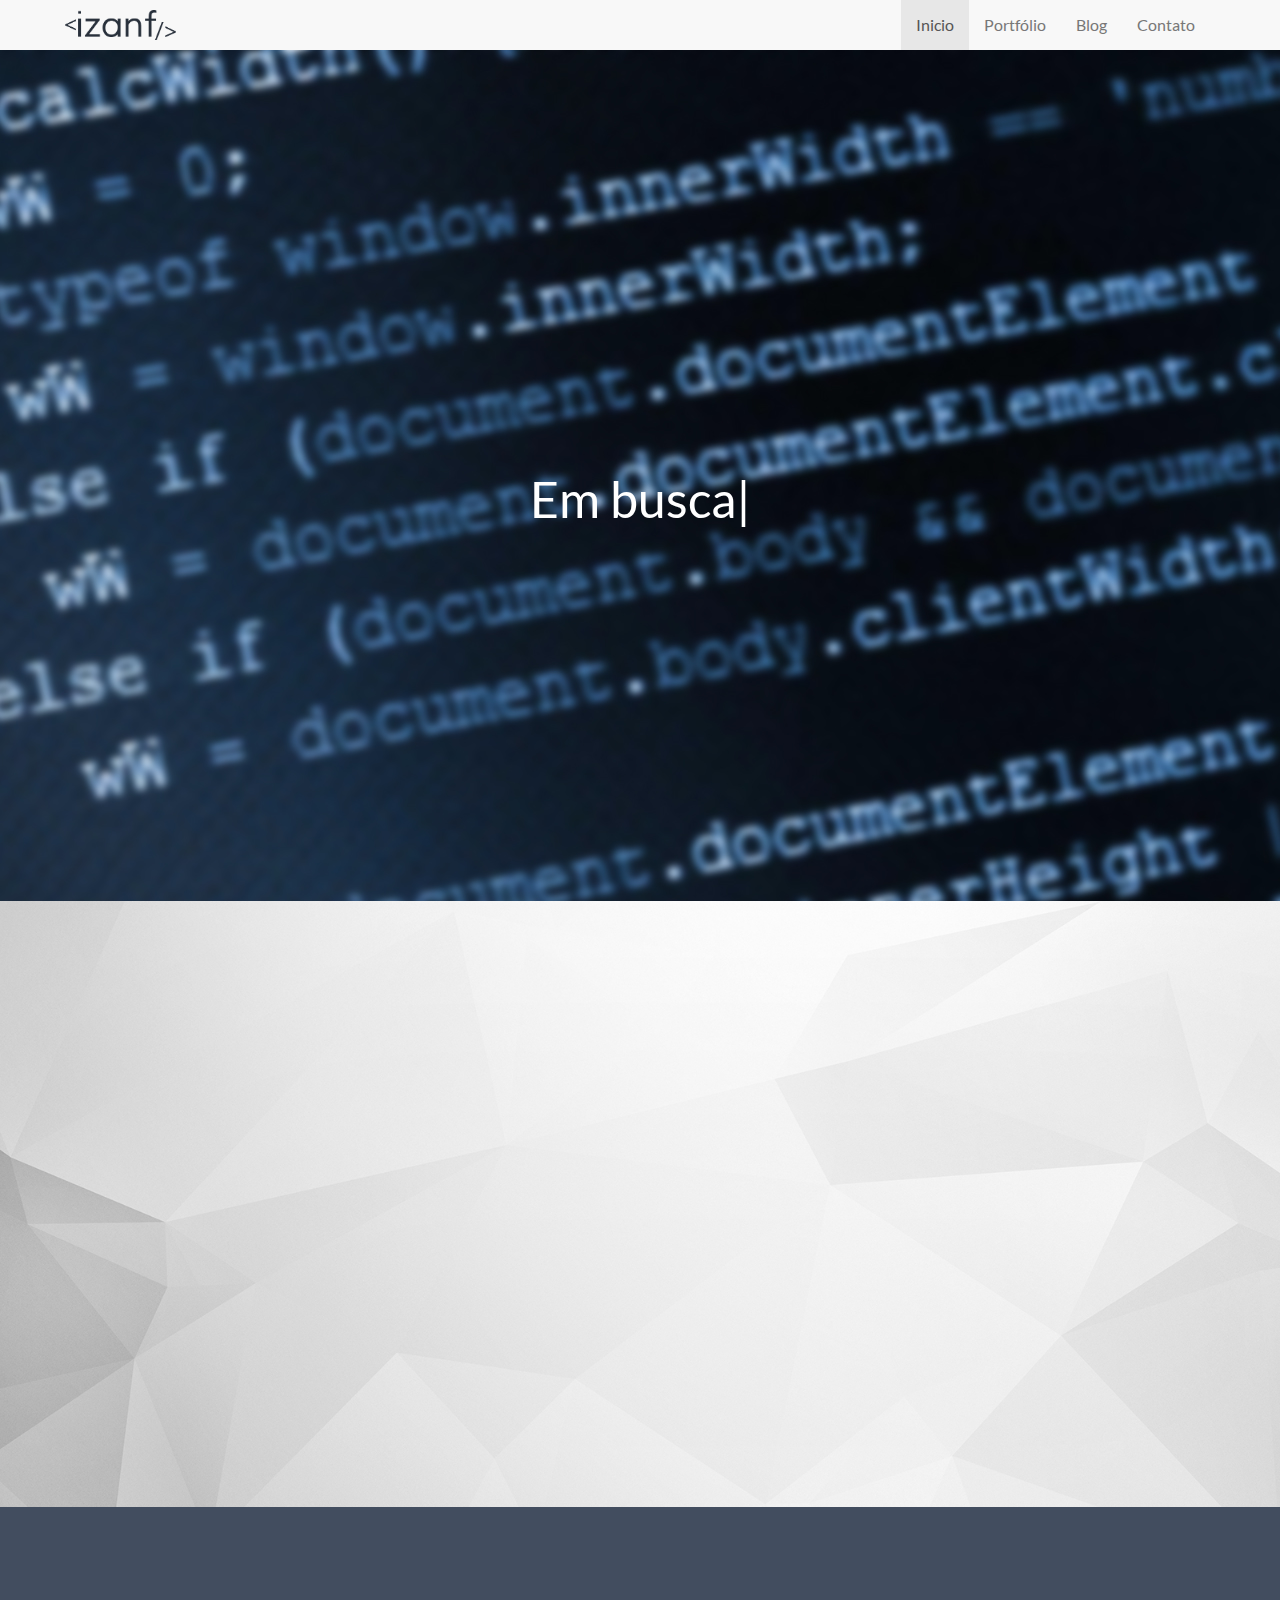
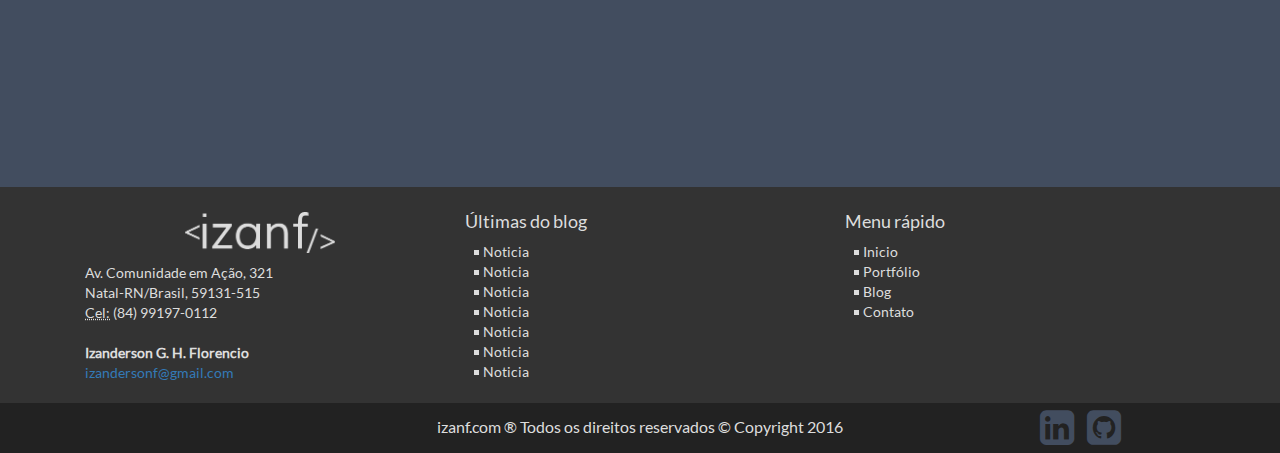
<file: index.html>
<!DOCTYPE html>
<html lang="pt-BR">
<head>
    <meta charset="utf-8">
    <meta http-equiv="X-UA-Compatible" content="IE=edge">
    <meta name="viewport" content="width=device-width, initial-scale=1">
    <title>Izanderson Florencio - @izanf</title>
    <meta name="description" content="Web developer, programmer, photographer, engineering student and entrepreneur."/>
    <meta name="author" content="Izanderson Florencio"/>
    <meta name="copyright" content="izanf.com © 2016 Todos os Direitos Reservados"/>
    <meta name="application-name" content="izanf.com"/>
    <link rel="icon" type="image/png" href="imgs/favicon.png" sizes="32x32">

    <!-- CSS -->
    <link href="css/bootstrap.min.css" rel="stylesheet">
    <link href="css/normalize.css" rel="stylesheet">
    <link href="css/font-awesome.min.css" rel="stylesheet">
    <link href="css/animate.css" rel="stylesheet">
    <link href="css/main.css" rel="stylesheet">

    <!-- JS -->
    <script src="js/jquery.min.js"></script>
    <script src="js/bootstrap.min.js"></script>
    <script src="js/typed.min.js"></script>
    <script src="js/stellar.min.js"></script>
    <script src="js/pace.min.js"></script>
    <script src="js/wow.min.js"></script>
    <script src="js/main.js"></script>
</head>
<body>
  <header>
    <nav class="navbar navbar-default">
      <div class="container">
        <div class="navbar-header">
          <button type="button" class="navbar-toggle collapsed" data-toggle="collapse" data-target="#bs-example-navbar-collapse-1" aria-expanded="false">
            <span class="sr-only">Toggle navigation</span>
            <span class="icon-bar"></span>
            <span class="icon-bar"></span>
            <span class="icon-bar"></span>
          </button>
          <a class="navbar-brand" href="/home"><img src="imgs/logo.png"></a>
        </div>
        <div class="collapse navbar-collapse" id="bs-example-navbar-collapse-1">
          <ul class="nav navbar-nav navbar-right">
            <li class="active"><a href="/">Inicio</a></li>
            <li><a href="/portfolio">Portfólio</a></li>
            <li><a href="/blog">Blog</a></li>
            <li><a href="/contato">Contato</a></li>
          </ul>
        </div>
      </div>
    </nav>
    <section class="slider" data-stellar-background-ratio="0.7">
      <p><span class="typed"></span></p>
    </section>
  </header>
  <main>
    <section id="info">
      <div class="container">
        <div class="col-md-4 col-md-offset-1 info-content sobre wow animated zoomInLeft">
          <h3><i class="fa fa-user-circle" aria-hidden="true"></i>QUEM SOU</h3>
          <img src="imgs/perfil.jpg">
          <p><strong>Olá, me chamo Izanderson Florencio.</strong></p>
          <p>Sou desenvolvedor web, empreendedor e estudante. Apesar de estudar desenvolvimento web desde 2009, estou iniciando efetivamente meus trabalhos no atual ano de 2016.</p>
          <p>Tenho como hobbies a leitura, em especial livros do Dan Brown, famoso escritor do "Codigo da Vinci", ouvir música eletronica, indie, rock e clássica, além de ter uma verdeira paixão por filmes, principalmente os de Ação e Ficção Ciêntifica.</p>
        </div>
        <div class="col-md-6 info-content habilidades wow animated zoomInRight">
          <h3><i class="fa fa-code" aria-hidden="true"></i>HABILIDADES</h3>
          <span>HTML5</span>
          <span>CSS3</span>
          <span>Javascript</span>
          <span>jQuery</span>
          <span>PHP</span>
          <span>Python</span>
          <span>C++</span>
          <span>MySQL</span>
          <span>MSSQL</span>
          <span>Bootstrap</span>
          <span>AngularJS</span>
          <span>ReactJS</span>
          <span>SASS</span>
          <span>Django</span>
          <span>Wordpress</span>
          <span>WHMCS</span>
          <span>Windows Server</span>
          <span>Linux Server</span>
          <span>WHM</span>
          <span>cPanel</span>
          <span>Plesk</span>
          <span>WHMSonic</span>
          <span>Amazon EC2</span>
          <span>OVH</span>
          <span>VMWare</span>
          <span>API</span>
          <span>Photoshop</span>
          <span>Illustrator</span>
          <span>Fireworks</span>
        </div>
        <div class="col-md-6 info-content interesses wow animated zoomInRight">
          <h3><i class="fa fa-heartbeat" aria-hidden="true"></i>INTERESSES</h3>
          <ul>
            <li>Desenvolvimento web</li>
            <li>Robótica</li>
            <li>Automação</li>
            <li>Computação em nuvem</li>
          </ul>
        </div>
        <div class="col-md-6 info-content idiomas wow animated zoomInRight">
          <h3><i class="fa fa-id-card" aria-hidden="true"></i>IDIOMAS</h3>
          <ul>
            <li>Português (Nativo)</li>
            <li>Inglês (Intermediário)</li>
          </ul>
        </div>
        <button class="col-md-4 col-md-offset-4 wow animated zoomInDown"><i class="fa fa-download" aria-hidden="true"></i>Curriculum</button>
      </div>
    </section>
    <section id="skills">
      <div class="container">
        <div class="col-md-2 col-md-offset-2 wow animated zoomIn" data-toggle="tooltip" data-placement="bottom" title="Agilidade">
          <i class="fa fa-bolt" aria-hidden="true"></i>
          <p>Desenvolvo projetos com o objetivo de entrega-los no prazo combinado, pois sei a necessidade do cliente por tal projeto.</p>
        </div>
        <hr></hr>
        <div class="col-md-2 wow animated zoomIn" data-toggle="tooltip" data-placement="bottom" title="Criatividade">
          <i class="fa fa-lightbulb-o" aria-hidden="true"></i>
          <p>Criatividade é algo essencial, sem criatividade o desenvolvedor não passa de um repetidor de códigos.</p>
        </div>
        <hr></hr>
        <div class="col-md-2 wow animated zoomIn" data-toggle="tooltip" data-placement="bottom" title="Tecnologia">
          <i class="fa fa-cogs" aria-hidden="true"></i>
          <p>Atualizo minhas tecnologias diariamente, assim posso oferecer um serviço melhor a cada dia.</p>
        </div>
        <hr></hr>
        <div class="col-md-2 wow animated zoomIn" data-toggle="tooltip" data-placement="bottom" title="Satisfação">
          <i class="fa fa-handshake-o" aria-hidden="true"></i>
          <p>No final a satisfação do cliente é o que importa, cliente satisfeito é sinonimo de realização profissional.</p>
        </div>
      </div>
    </section>
    <section id="jobs">
    </section>
  </main>
  <footer>
    <div class="container-fluid footer-top">
      <div class="container">
        <div class="col-md-4 footer-contato">
          <img src="imgs/logo-footer.png">
          <address>
            Av. Comunidade em Ação, 321<br>
            Natal-RN/Brasil, 59131-515<br>
            <abbr title="Phone">Cel:</abbr> (84) 99197-0112
          </address>
          <address>
            <strong>Izanderson G. H. Florencio</strong><br>
            <a href="mailto:izandersonf@gmail.com">izandersonf@gmail.com</a>
          </address>
        </div>
        <hr></hr>
        <div class="col-md-4 footer-blog">
          <h4>Últimas do blog</h4>
          <ul>
            <a href="#"><li>Noticia</li></a>
            <a href="#"><li>Noticia</li></a>
            <a href="#"><li>Noticia</li></a>
            <a href="#"><li>Noticia</li></a>
            <a href="#"><li>Noticia</li></a>
            <a href="#"><li>Noticia</li></a>
            <a href="#"><li>Noticia</li></a>
          </ul>
        </div>
        <hr></hr>
        <div class="col-md-4 footer-sitemap">
          <h4>Menu rápido</h4>
          <ul>
            <a href="/home"><li>Inicio</li></a>
            <a href="/portfolio"><li>Portfólio</li></a>
            <a href="/blog"><li>Blog</li></a>
            <a href="/contato"><li>Contato</li></a>
          </ul>
        </div>
        </div>
      </div>
    </div>
    <div class="container-fluid footer-bottom">
      <div class="container">
        <div class="col-md-8 col-xs-8 col-md-offset-2">
          <p>izanf.com &reg Todos os direitos reservados &copy Copyright 2016</p>
        </div>
        <div class="col-md-2 col-xs-4">
          <a href="https://www.linkedin.com/in/izanderson-florencio-a54b10104" target="_blank"><i class="fa fa-linkedin-square" aria-hidden="true" data-toggle="tooltip" data-placement="top" title="Linkedin"></i></a>
          <a href="https://www.github.com/izanf" target="_blank"><i class="fa fa-github-square" aria-hidden="true" data-toggle="tooltip" data-placement="top" title="Github"></i></a>
        </div>
      </div>
    </div>
  </footer>
</body>
</html>
</file>
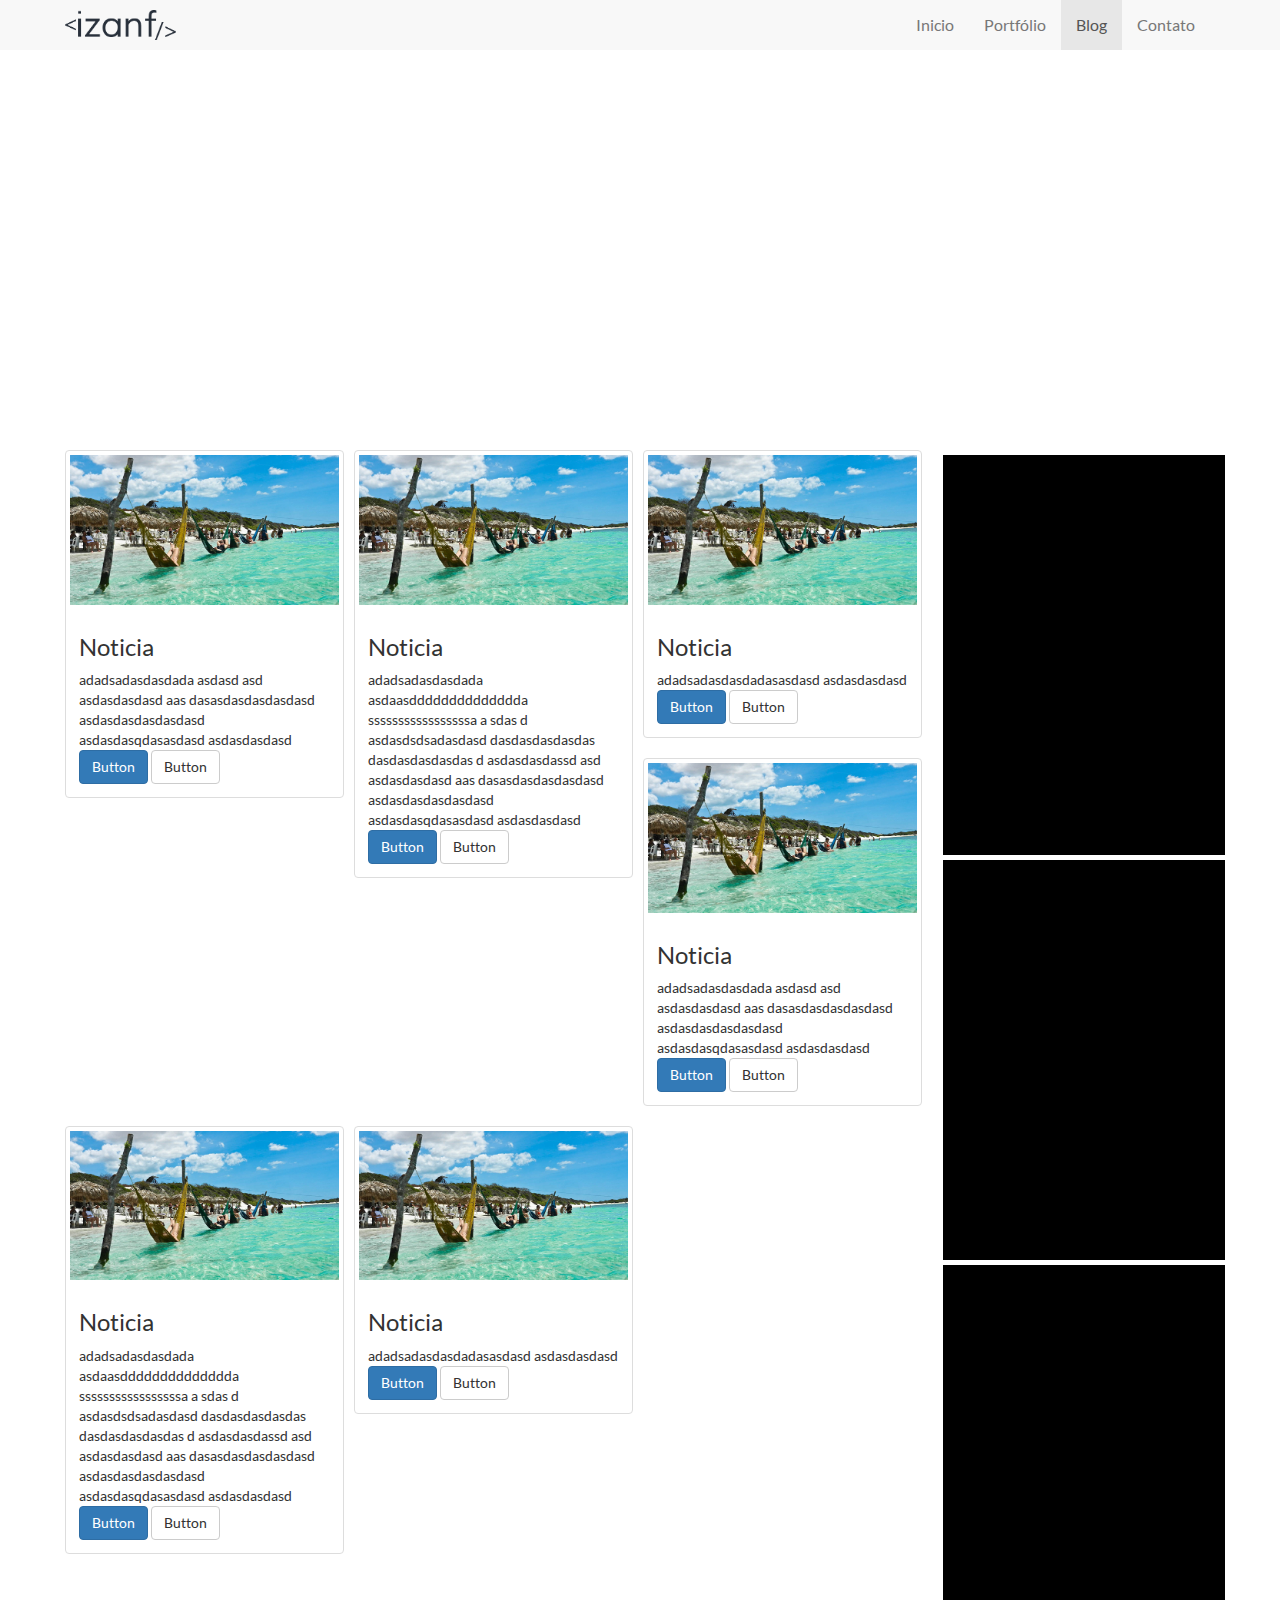
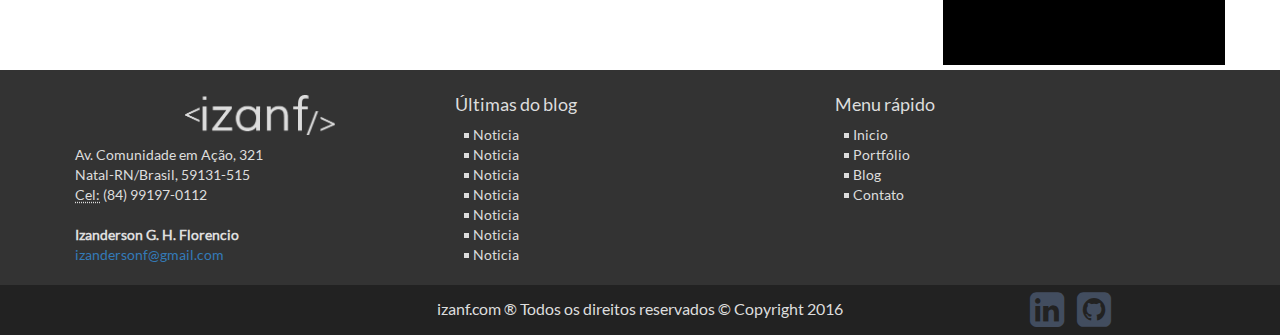
<file: blog.html>
<!DOCTYPE html>
<html lang="pt-BR">
<head>
    <meta charset="utf-8">
    <meta http-equiv="X-UA-Compatible" content="IE=edge">
    <meta name="viewport" content="width=device-width, initial-scale=1">
    <title>Izanderson Florencio - @izanf</title>
    <meta name="description" content="Web developer, programmer, photographer, engineering student and entrepreneur."/>
    <meta name="author" content="Izanderson Florencio"/>
    <meta name="copyright" content="izanf.com © 2016 Todos os Direitos Reservados"/>
    <meta name="application-name" content="izanf.com"/>
    <link rel="icon" type="image/png" href="imgs/favicon.png" sizes="32x32">

    <!-- CSS -->
    <link href="css/bootstrap.min.css" rel="stylesheet">
    <link href="css/normalize.css" rel="stylesheet">
    <link href="css/font-awesome.min.css" rel="stylesheet">
    <link href="css/animate.css" rel="stylesheet">
    <link href="css/blog.css" rel="stylesheet">
</head>
<body>
  <header>
    <nav class="navbar navbar-default">
      <div class="container">
        <div class="navbar-header">
          <button type="button" class="navbar-toggle collapsed" data-toggle="collapse" data-target="#bs-example-navbar-collapse-1" aria-expanded="false">
            <span class="sr-only">Toggle navigation</span>
            <span class="icon-bar"></span>
            <span class="icon-bar"></span>
            <span class="icon-bar"></span>
          </button>
          <a class="navbar-brand" href="/home"><img src="imgs/logo.png"></a>
        </div>
        <div class="collapse navbar-collapse" id="bs-example-navbar-collapse-1">
          <ul class="nav navbar-nav navbar-right">
            <li><a href="/">Inicio</a></li>
            <li><a href="/portfolio">Portfólio</a></li>
            <li class="active"><a href="/blog">Blog</a></li>
            <li><a href="/contato">Contato</a></li>
          </ul>
        </div>
      </div>
    </nav>
  </header>
  <main>
    <div id="conteudo-topo" class="container-fluid">
    </div>
    <div class="container">
      <div class="row">
        <div class="col-md-9">
          <div class="col-md-4">
            <div class="thumbnail">
              <img src="imgs/port.jpg" alt="...">
              <div class="caption">
                <h3>Noticia</h3>
                <p>adadsadasdasdada asdasd asd asdasdasdasd aas dasasdasdasdasdasd asdasdasdasdasdasd asdasdasqdasasdasd asdasdasdasd</p>
                <p><a href="#" class="btn btn-primary" role="button">Button</a> <a href="#" class="btn btn-default" role="button">Button</a></p>
              </div>
            </div>
          </div>
          <div class="col-md-4">
            <div class="thumbnail">
              <img src="imgs/port.jpg" alt="...">
              <div class="caption">
                <h3>Noticia</h3>
                <p>adadsadasdasdada asdaasdddddddddddddda       sssssssssssssssssa  a sdas d asdasdsdsadasdasd dasdasdasdasdas dasdasdasdasdas d  asdasdasdassd asd asdasdasdasd aas dasasdasdasdasdasd asdasdasdasdasdasd asdasdasqdasasdasd asdasdasdasd</p>
                <p><a href="#" class="btn btn-primary" role="button">Button</a> <a href="#" class="btn btn-default" role="button">Button</a></p>
              </div>
            </div>
          </div>
          <div class="col-md-4">
            <div class="thumbnail">
              <img src="imgs/port.jpg" alt="...">
              <div class="caption">
                <h3>Noticia</h3>
                <p>adadsadasdasdadasasdasd asdasdasdasd</p>
                <p><a href="#" class="btn btn-primary" role="button">Button</a> <a href="#" class="btn btn-default" role="button">Button</a></p>
              </div>
            </div>
          </div>
          <div class="col-md-4">
            <div class="thumbnail">
              <img src="imgs/port.jpg" alt="...">
              <div class="caption">
                <h3>Noticia</h3>
                <p>adadsadasdasdada asdasd asd asdasdasdasd aas dasasdasdasdasdasd asdasdasdasdasdasd asdasdasqdasasdasd asdasdasdasd</p>
                <p><a href="#" class="btn btn-primary" role="button">Button</a> <a href="#" class="btn btn-default" role="button">Button</a></p>
              </div>
            </div>
          </div>
          <div class="col-md-4">
            <div class="thumbnail">
              <img src="imgs/port.jpg" alt="...">
              <div class="caption">
                <h3>Noticia</h3>
                <p>adadsadasdasdada asdaasdddddddddddddda       sssssssssssssssssa  a sdas d asdasdsdsadasdasd dasdasdasdasdas dasdasdasdasdas d  asdasdasdassd asd asdasdasdasd aas dasasdasdasdasdasd asdasdasdasdasdasd asdasdasqdasasdasd asdasdasdasd</p>
                <p><a href="#" class="btn btn-primary" role="button">Button</a> <a href="#" class="btn btn-default" role="button">Button</a></p>
              </div>
            </div>
          </div>
          <div class="col-md-4">
            <div class="thumbnail">
              <img src="imgs/port.jpg" alt="...">
              <div class="caption">
                <h3>Noticia</h3>
                <p>adadsadasdasdadasasdasd asdasdasdasd</p>
                <p><a href="#" class="btn btn-primary" role="button">Button</a> <a href="#" class="btn btn-default" role="button">Button</a></p>
              </div>
            </div>
          </div>
        </div>
        <div class="col-md-3">
          <section class="box-destaque">
          </section>
          <section class="box-destaque">
          </section>
          <section class="box-destaque">
          </section>
        </div>
      </div>
    </div>
  </main>
  <footer>
    <div class="container-fluid footer-top">
      <div class="container">
        <div class="col-md-4 footer-contato">
          <img src="imgs/logo-footer.png">
          <address>
            Av. Comunidade em Ação, 321<br>
            Natal-RN/Brasil, 59131-515<br>
            <abbr title="Phone">Cel:</abbr> (84) 99197-0112
          </address>
          <address>
            <strong>Izanderson G. H. Florencio</strong><br>
            <a href="mailto:izandersonf@gmail.com">izandersonf@gmail.com</a>
          </address>
        </div>
        <hr></hr>
        <div class="col-md-4 footer-blog">
          <h4>Últimas do blog</h4>
          <ul>
            <a href="#"><li>Noticia</li></a>
            <a href="#"><li>Noticia</li></a>
            <a href="#"><li>Noticia</li></a>
            <a href="#"><li>Noticia</li></a>
            <a href="#"><li>Noticia</li></a>
            <a href="#"><li>Noticia</li></a>
            <a href="#"><li>Noticia</li></a>
          </ul>
        </div>
        <hr></hr>
        <div class="col-md-4 footer-sitemap">
          <h4>Menu rápido</h4>
          <ul>
            <a href="/home"><li>Inicio</li></a>
            <a href="/portfolio"><li>Portfólio</li></a>
            <a href="/blog"><li>Blog</li></a>
            <a href="/contato"><li>Contato</li></a>
          </ul>
        </div>
        </div>
      </div>
    </div>
    <div class="container-fluid footer-bottom">
      <div class="container">
        <div class="col-md-8 col-xs-8 col-md-offset-2">
          <p>izanf.com &reg Todos os direitos reservados &copy Copyright 2016</p>
        </div>
        <div class="col-md-2 col-xs-4">
          <a href="https://www.linkedin.com/in/izanderson-florencio-a54b10104" target="_blank"><i class="fa fa-linkedin-square" aria-hidden="true" data-toggle="tooltip" data-placement="top" title="Linkedin"></i></a>
          <a href="https://www.github.com/izanf" target="_blank"><i class="fa fa-github-square" aria-hidden="true" data-toggle="tooltip" data-placement="top" title="Github"></i></a>
        </div>
      </div>
    </div>
  </footer>
  <script src="js/jquery.min.js"></script>
  <script src="js/bootstrap.min.js"></script>
  <script src="js/typed.min.js"></script>
  <script src="js/stellar.min.js"></script>
  <script src="js/pace.min.js"></script>
  <script src="js/wow.min.js"></script>
  <script src="js/main.js"></script>
</body>
</html>
</file>
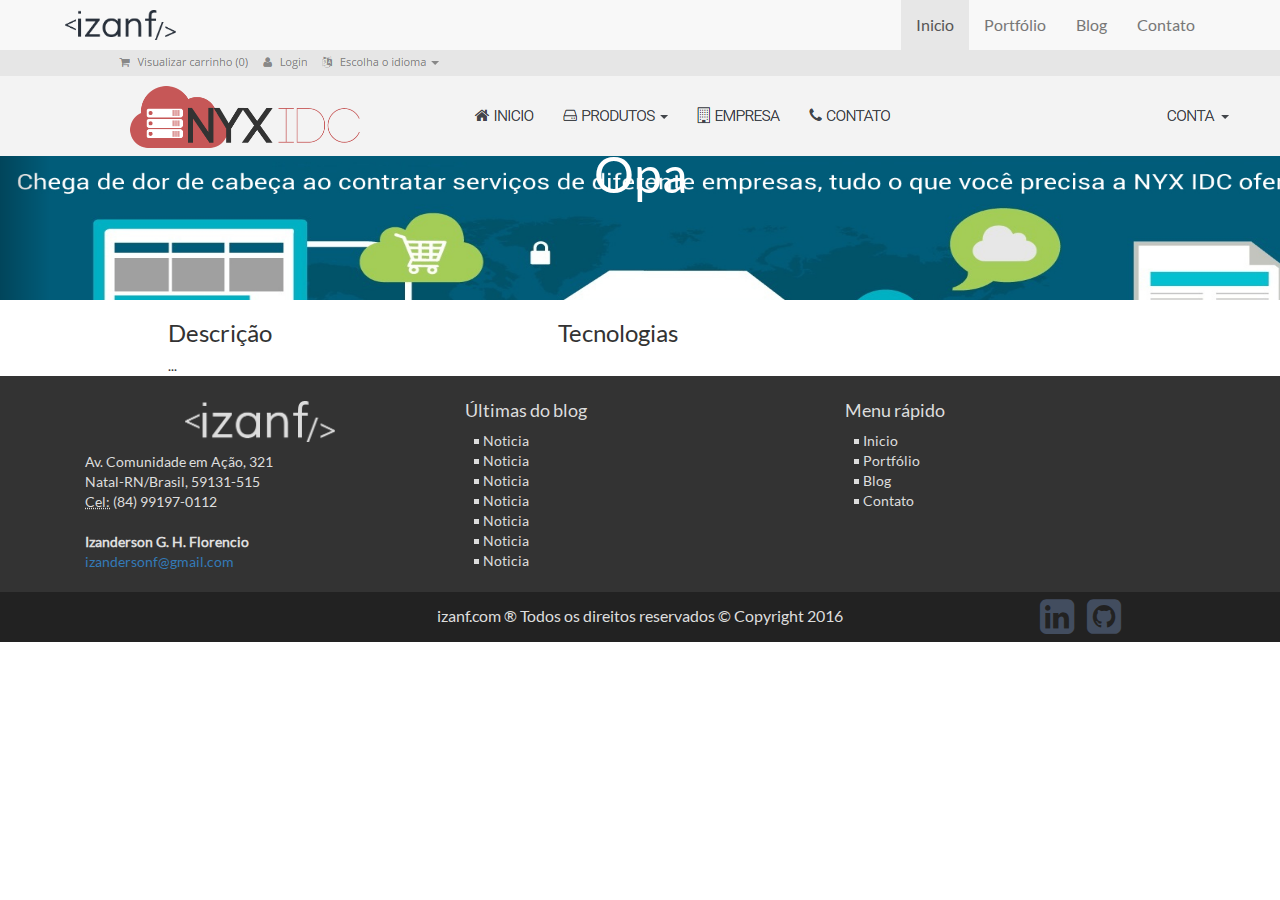
<file: cliente.html>
<!DOCTYPE html>
<html lang="pt-BR">
<head>
    <meta charset="utf-8">
    <meta http-equiv="X-UA-Compatible" content="IE=edge">
    <meta name="viewport" content="width=device-width, initial-scale=1">
    <title>Izanderson Florencio - @izanf</title>
    <meta name="description" content="Web developer, programmer, photographer, engineering student and entrepreneur."/>
    <meta name="author" content="Izanderson Florencio"/>
    <meta name="copyright" content="izanf.com © 2016 Todos os Direitos Reservados"/>
    <meta name="application-name" content="izanf.com"/>
    <link rel="icon" type="image/png" href="imgs/favicon.png" sizes="32x32">

    <!-- CSS -->
    <link href="css/bootstrap.min.css" rel="stylesheet">
    <link href="css/normalize.css" rel="stylesheet">
    <link href="css/font-awesome.min.css" rel="stylesheet">
    <link href="css/animate.css" rel="stylesheet">
    <link href="css/main.css" rel="stylesheet">

    <!-- JS -->
    <script src="js/jquery.min.js"></script>
    <script src="js/bootstrap.min.js"></script>
    <script src="js/typed.min.js"></script>
    <script src="js/stellar.min.js"></script>
    <script src="js/pace.min.js"></script>
    <script src="js/wow.min.js"></script>
    <script src="js/main.js"></script>
</head>
<body>
  <header style="height:299px;">
    <nav class="navbar navbar-default">
      <div class="container">
        <div class="navbar-header">
          <button type="button" class="navbar-toggle collapsed" data-toggle="collapse" data-target="#bs-example-navbar-collapse-1" aria-expanded="false">
            <span class="sr-only">Toggle navigation</span>
            <span class="icon-bar"></span>
            <span class="icon-bar"></span>
            <span class="icon-bar"></span>
          </button>
          <a class="navbar-brand" href="/home"><img src="imgs/logo.png"></a>
        </div>
        <div class="collapse navbar-collapse" id="bs-example-navbar-collapse-1">
          <ul class="nav navbar-nav navbar-right">
            <li class="active"><a href="/">Inicio</a></li>
            <li><a href="/portfolio">Portfólio</a></li>
            <li><a href="/blog">Blog</a></li>
            <li><a href="/contato">Contato</a></li>
          </ul>
        </div>
      </div>
    </nav>
    <section class="slider slider-cliente" data-stellar-background-ratio="0.7" style="background:url('imgs/clientes/nyx.png'); height:250px">
      <p>Opa</p>
    </section>
  </header>
  <main>
    <div id="pages-cliente" class="container">
      <div class="row">
        <div class="col-xs-12 col-sm-4 col-sm-offset-1 col-md-4 col-md-offset-1">
          <h3>Descrição</h3>
          <p>...</p>
        </div>
        <div class="col-xs-12 col-sm-6 col-md-6">
          <h3>Tecnologias</h3>
        </div>
      </div>
    </div>
  </main>
  <footer>
    <div class="container-fluid footer-top">
      <div class="container">
        <div class="col-md-4 footer-contato">
          <img src="imgs/logo-footer.png">
          <address>
            Av. Comunidade em Ação, 321<br>
            Natal-RN/Brasil, 59131-515<br>
            <abbr title="Phone">Cel:</abbr> (84) 99197-0112
          </address>
          <address>
            <strong>Izanderson G. H. Florencio</strong><br>
            <a href="mailto:izandersonf@gmail.com">izandersonf@gmail.com</a>
          </address>
        </div>
        <hr></hr>
        <div class="col-md-4 footer-blog">
          <h4>Últimas do blog</h4>
          <ul>
            <a href="#"><li>Noticia</li></a>
            <a href="#"><li>Noticia</li></a>
            <a href="#"><li>Noticia</li></a>
            <a href="#"><li>Noticia</li></a>
            <a href="#"><li>Noticia</li></a>
            <a href="#"><li>Noticia</li></a>
            <a href="#"><li>Noticia</li></a>
          </ul>
        </div>
        <hr></hr>
        <div class="col-md-4 footer-sitemap">
          <h4>Menu rápido</h4>
          <ul>
            <a href="/home"><li>Inicio</li></a>
            <a href="/portfolio"><li>Portfólio</li></a>
            <a href="/blog"><li>Blog</li></a>
            <a href="/contato"><li>Contato</li></a>
          </ul>
        </div>
      </div>
    </div>
    <div class="container-fluid footer-bottom">
      <div class="container">
        <div class="col-md-8 col-xs-8 col-md-offset-2">
          <p>izanf.com &reg Todos os direitos reservados &copy Copyright 2016</p>
        </div>
        <div class="col-md-2 col-xs-4">
          <a href="https://www.linkedin.com/in/izanderson-florencio-a54b10104" target="_blank"><i class="fa fa-linkedin-square" aria-hidden="true" data-toggle="tooltip" data-placement="top" title="Linkedin"></i></a>
          <a href="https://www.github.com/izanf" target="_blank"><i class="fa fa-github-square" aria-hidden="true" data-toggle="tooltip" data-placement="top" title="Github"></i></a>
        </div>
      </div>
    </div>
  </footer>
</body>
</html>
</file>
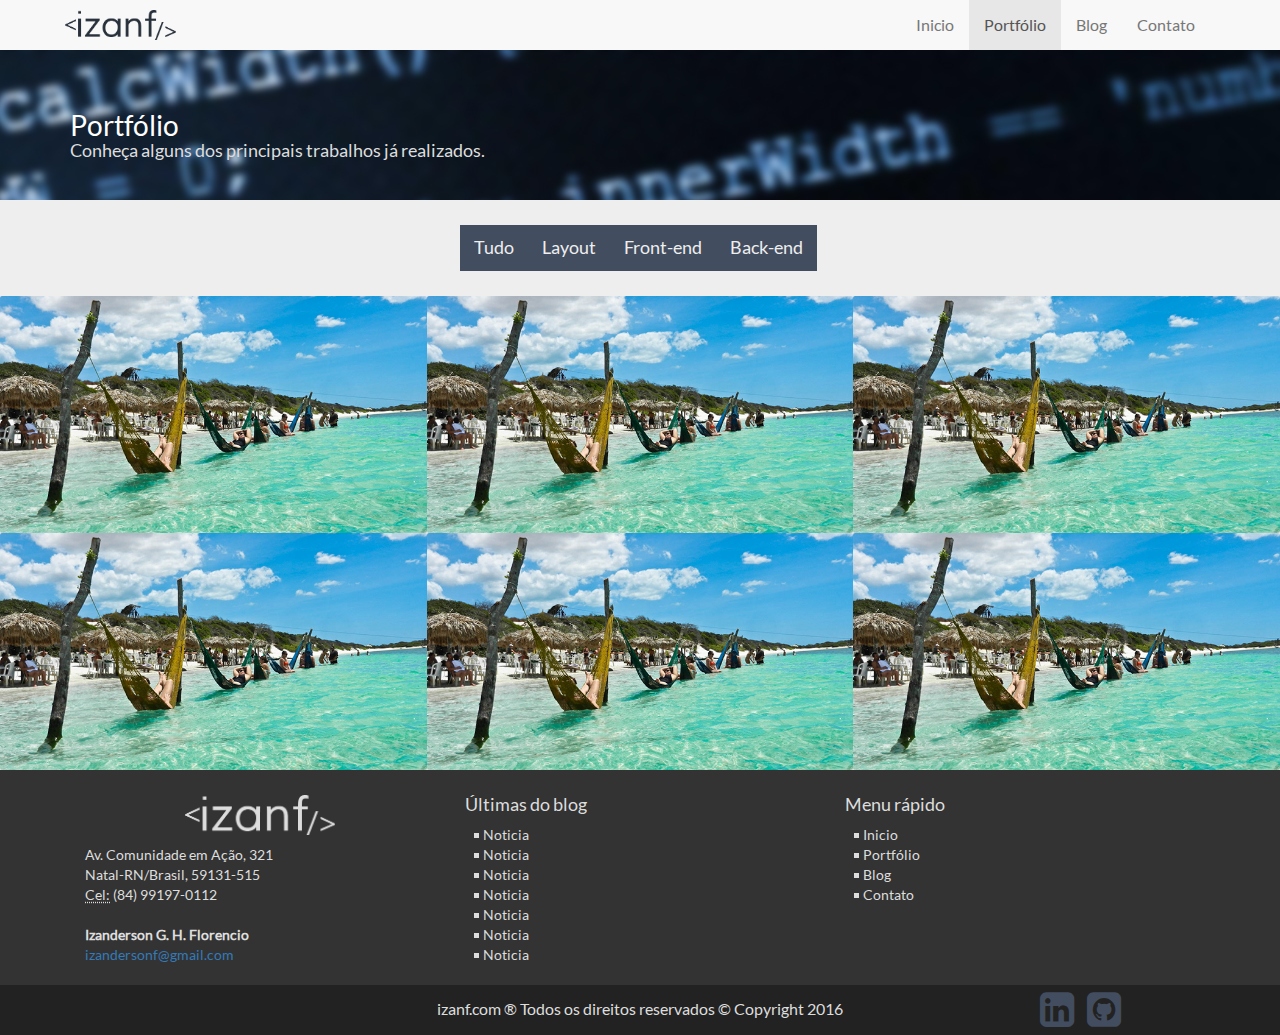
<file: portfolio.html>
<!DOCTYPE html>
<html lang="pt-BR">
<head>
    <meta charset="utf-8">
    <meta http-equiv="X-UA-Compatible" content="IE=edge">
    <meta name="viewport" content="width=device-width, initial-scale=1">
    <title>Izanderson Florencio - @izanf</title>
    <meta name="description" content="Web developer, programmer, photographer, engineering student and entrepreneur."/>
    <meta name="author" content="Izanderson Florencio"/>
    <meta name="copyright" content="izanf.com © 2016 Todos os Direitos Reservados"/>
    <meta name="application-name" content="izanf.com"/>
    <link rel="icon" type="image/png" href="imgs/favicon.png" sizes="32x32">

    <!-- CSS -->
    <link href="css/bootstrap.min.css" rel="stylesheet">
    <link href="css/normalize.css" rel="stylesheet">
    <link href="css/font-awesome.min.css" rel="stylesheet">
    <link href="css/animate.css" rel="stylesheet">
    <link href="css/main.css" rel="stylesheet">
</head>
<body>
  <header class="pagesHeader">
    <nav class="navbar navbar-default">
      <div class="container">
        <div class="navbar-header">
          <button type="button" class="navbar-toggle collapsed" data-toggle="collapse" data-target="#bs-example-navbar-collapse-1" aria-expanded="false">
            <span class="sr-only">Toggle navigation</span>
            <span class="icon-bar"></span>
            <span class="icon-bar"></span>
            <span class="icon-bar"></span>
          </button>
          <a class="navbar-brand" href="/home"><img src="imgs/logo.png"></a>
        </div>
        <div class="collapse navbar-collapse" id="bs-example-navbar-collapse-1">
          <ul class="nav navbar-nav navbar-right">
            <li><a href="/">Inicio</a></li>
            <li class="active"><a href="/portfolio">Portfólio</a></li>
            <li><a href="/blog">Blog</a></li>
            <li><a href="/contato">Contato</a></li>
          </ul>
        </div>
      </div>
    </nav>
    <section class="slider pagesHead" data-stellar-background-ratio="0.7">
      <div class="container">
        <h1>Portfólio</h1>
        <h4>Conheça alguns dos principais trabalhos já realizados.</h4>
      </div>
    </section>
  </header>
  <main class="pagesMain">
    <div class="container-fluid animated fadeIn">
      <div class="row">
        <nav class="navbar-portfolio">
          <ul>
            <li><a onClick="filtro(0);">Tudo</a></li>
            <li><a onClick="filtro(1);">Layout</a></li>
            <li><a onClick="filtro(2);">Front-end</a></li>
            <li><a onClick="filtro(3);">Back-end</a></li>
          </ul>
        </nav>
        <div class="col-lg-4 col-md-4 col-sm-6 col-xs-12 hoverzoom 1">
            <img src="imgs/port.jpg">
            <div class="retina">
              <h1>NYX IDC</h1>
              <h2>Empresa de hospedagem</h2>
              <h3>Layout, Front-end</h3>
              <a href="#" data-toggle="tooltip" data-placement="left" title="Visualizar"><i class="fa fa-eye" aria-hidden="true"></i></a>
              <a href="http://www.nyxidc.com" target="_blank" data-toggle="tooltip" data-placement="right" title="Acessar"><i class="fa fa-laptop" aria-hidden="true"></i></a>
            </div>
        </div>
        <div class="col-lg-4 col-md-4 col-sm-6 col-xs-12 hoverzoom 2">
            <img src="imgs/port.jpg">
            <div class="retina">
              <h1>NYX IDC</h1>
              <h2>Empresa de hospedagem</h2>
              <h3>Layout, Front-end</h3>
              <a href="#" data-toggle="tooltip" data-placement="left" title="Visualizar"><i class="fa fa-eye" aria-hidden="true"></i></a>
              <a href="#" data-toggle="tooltip" data-placement="right" title="Acessar"><i class="fa fa-laptop" aria-hidden="true"></i></a>
            </div>
        </div>
        <div class="col-lg-4 col-md-4 col-sm-6 col-xs-12 hoverzoom 1">
            <img src="imgs/port.jpg">
            <div class="retina">
              <h1>NYX IDC</h1>
              <h2>Empresa de hospedagem</h2>
              <h3>Layout, Front-end</h3>
              <a href="#" data-toggle="tooltip" data-placement="left" title="Visualizar"><i class="fa fa-eye" aria-hidden="true"></i></a>
              <a href="#" data-toggle="tooltip" data-placement="right" title="Acessar"><i class="fa fa-laptop" aria-hidden="true"></i></a>
            </div>
        </div>
        <div class="col-lg-4 col-md-4 col-sm-6 col-xs-12 hoverzoom 1">
            <img src="imgs/port.jpg">
            <div class="retina">
              <h1>NYX IDC</h1>
              <h2>Empresa de hospedagem</h2>
              <h3>Layout, Front-end</h3>
              <a href="#" data-toggle="tooltip" data-placement="left" title="Visualizar"><i class="fa fa-eye" aria-hidden="true"></i></a>
              <a href="#" data-toggle="tooltip" data-placement="right" title="Acessar"><i class="fa fa-laptop" aria-hidden="true"></i></a>
            </div>
        </div>
        <div class="col-lg-4 col-md-4 col-sm-6 col-xs-12 hoverzoom 3">
            <img src="imgs/port.jpg">
            <div class="retina">
              <h1>NYX IDC</h1>
              <h2>Empresa de hospedagem</h2>
              <h3>Layout, Front-end</h3>
              <a href="#" data-toggle="tooltip" data-placement="left" title="Visualizar"><i class="fa fa-eye" aria-hidden="true"></i></a>
              <a href="#" data-toggle="tooltip" data-placement="right" title="Acessar"><i class="fa fa-laptop" aria-hidden="true"></i></a>
            </div>
        </div>
        <div class="col-lg-4 col-md-4 col-sm-6 col-xs-12 hoverzoom 3">
            <img src="imgs/port.jpg">
            <div class="retina">
              <h1>NYX IDC</h1>
              <h2>Empresa de hospedagem</h2>
              <h3>Layout, Front-end</h3>
              <a href="#" data-toggle="tooltip" data-placement="left" title="Visualizar"><i class="fa fa-eye" aria-hidden="true"></i></a>
              <a href="#" data-toggle="tooltip" data-placement="right" title="Acessar"><i class="fa fa-laptop" aria-hidden="true"></i></a>
            </div>
        </div>
      </div>
    </div>
  </main>
  <footer>
    <div class="container-fluid footer-top">
      <div class="container">
        <div class="col-md-4 footer-contato">
          <img src="imgs/logo-footer.png">
          <address>
            Av. Comunidade em Ação, 321<br>
            Natal-RN/Brasil, 59131-515<br>
            <abbr title="Phone">Cel:</abbr> (84) 99197-0112
          </address>
          <address>
            <strong>Izanderson G. H. Florencio</strong><br>
            <a href="mailto:izandersonf@gmail.com">izandersonf@gmail.com</a>
          </address>
        </div>
        <hr></hr>
        <div class="col-md-4 footer-blog">
          <h4>Últimas do blog</h4>
          <ul>
            <a href="#"><li>Noticia</li></a>
            <a href="#"><li>Noticia</li></a>
            <a href="#"><li>Noticia</li></a>
            <a href="#"><li>Noticia</li></a>
            <a href="#"><li>Noticia</li></a>
            <a href="#"><li>Noticia</li></a>
            <a href="#"><li>Noticia</li></a>
          </ul>
        </div>
        <hr></hr>
        <div class="col-md-4 footer-sitemap">
          <h4>Menu rápido</h4>
          <ul>
            <a href="/home"><li>Inicio</li></a>
            <a href="/portfolio"><li>Portfólio</li></a>
            <a href="/blog"><li>Blog</li></a>
            <a href="/contato"><li>Contato</li></a>
          </ul>
        </div>
        </div>
      </div>
    </div>
    <div class="container-fluid footer-bottom">
      <div class="container">
        <div class="col-md-8 col-xs-8 col-md-offset-2">
          <p>izanf.com &reg Todos os direitos reservados &copy Copyright 2016</p>
        </div>
        <div class="col-md-2 col-xs-4">
          <a href="https://www.linkedin.com/in/izanderson-florencio-a54b10104" target="_blank"><i class="fa fa-linkedin-square" aria-hidden="true" data-toggle="tooltip" data-placement="top" title="Linkedin"></i></a>
          <a href="https://www.github.com/izanf" target="_blank"><i class="fa fa-github-square" aria-hidden="true" data-toggle="tooltip" data-placement="top" title="Github"></i></a>
        </div>
      </div>
    </div>
  </footer>
  <script src="js/jquery.min.js"></script>
  <script src="js/bootstrap.min.js"></script>
  <script src="js/typed.min.js"></script>
  <script src="js/stellar.min.js"></script>
  <script src="js/pace.min.js"></script>
  <script src="js/wow.min.js"></script>
  <script src="js/main.js"></script>
</body>
</html>
</file>
<file: css/main.css>
@font-face {
    font-family: Lato-Regular;
    src: url(../fonts/Lato-Regular.ttf);
}
/* Fim Fonts */

* {
  margin:0 auto;
  font-family: 'Lato-Regular', Helvetica;
}

.footer-contato {
  overflow-x: hidden;
}

html, body, header {
  height:100%;
}

.navbar {
  border-radius:0;
  margin-bottom:0;
}

.navbar-default {
  border:none;
}

hr, p {
  margin:0;
}
/* Fim Resets */

.navbar-brand {
  padding:10px;
}

.navbar-brand > img {
 height:100%;
}

.navbar-default .navbar-nav > li:hover {
  background:#28303b;
}

.navbar-default .navbar-nav > li > a {
  font-size:16px;
}

.navbar-default .navbar-nav > li:hover > a {
  color:#FFF;
}
/* Fim header */

main {
  margin-top:1px;
  position: relative;
}

.slider {
  width:100%;
  height:100%;
  background:url("../imgs/bg1.jpg") top center;
  text-align:center;
  display: -ms-flex;
  display: -webkit-flex;
  display: flex;
  -ms-align-items: center;
  -webkit-align-items: center;
  align-items: center;
  -ms-justify-content: center;
  -webkit-justify-content: center;
  justify-content: center;
}

.slider > p {
  color:#FFF;
  font-size:50px;
  position: relative;
}

.slider-cliente {
  height:100%;
}

#info {
  width:100%;
  padding-bottom:15px;
  background:url("../imgs/bg2.jpg");
  background-size:120% auto;
}

#info h3 {
  margin-bottom:10px;
  margin-top:40px;
  text-indent:5px;
  color:#424d5f;
}

#info button {
  padding:10px;
  border:1px solid #28303b;
  border-radius:2px;
  margin-top:10px;
  margin-bottom:10px;
  background:#424d5f;
  color:#EEE;
}

#info button:hover, #info button:active {
  background:#28303b;
  color:#FFF;
}

#info button i {
  margin-right:5px;
}

.sobre p {
  text-indent:8px;
}

.sobre p:nth-child(3) {
  margin-bottom:5px;
}

.sobre img {
  border:solid 5px #424d5f;
  border-radius:100px;
  position: relative;
  margin-left:50%;
  margin-top:5px;
  margin-bottom:10px;
  left:-84px;
}

.info-content h3 > i {
  font-size:20px;
  color:#FFF;
  background:#424d5f;
  display:inline;
  padding:7px;
  margin-right:5px;
  border-radius:2px;
}

.info-content > ul {
  padding-top:10px;
  padding-left:60px;
}

.info-content > ul > li {
  color:#222;
}

.habilidades span {
  padding:5px;
  display:inline-block;
  position: relative;
  background:#28303b;
  color:#EEE;
  cursor: pointer;
  margin:3px 2px;
}

.habilidades span:hover {
  background:#424d5f;
  color:#FFF;
}

#skills {
  background:#424d5f;
  text-align: center;
}

#skills i {
  font-size:75px;
  color:#28303b;
  border:#28303b solid 3px;
  border-radius:100%;
  padding-top:20px;
  width:120px;
  height:120px;
}

#skills p {
  margin-top:10px;
  color:#DDD;
}

#skills .container > div {
  margin-top:15px;
  margin-bottom:15px;
}

#skills .container > div:hover i {
  background:#28303b;
  color:#FFF;
}

#skills .container > div:hover p {
  color:#FFF;
}

/*
#jobs {
  width:100%;
  height:300px;
  background:#DDD;
}
*/
/* Fim main */

footer {
  width:100%;
  color:#DDD;
  position: relative;
}

.footer-top {
  background:#333;
}

.footer-top h4 {
  margin-top:25px;
}

.footer-top ul {
  padding-left:25px;
}

.footer-top li {
  text-indent: -7px;
  list-style-type:square;
}

.footer-top ul > a {
  color:#DDD;
}

.footer-top ul > a:hover {
  color:#FFF;
}

.footer-contato > img {
  width:150px;
  position:relative;
  margin:10px 50%;
  margin-top:25px;
  left:-75px;
}

address {
  color:#DDD;
}

.footer-bottom {
  background:#222;
}

.footer-bottom p {
  font-size:16px;
  padding:13px;
  text-align:center;
}

.footer-bottom i {
  font-size:40px;
  margin:5px;
  color:#424d5f;
  text-align:right;
}

.footer-bottom i:hover {
  filter: grayscale(1);
}

.footer-bottom i, .footer-bottom i:hover, #skills .container > div i, #skills .container > div:hover i, #skills .container > div p, #skills .container > div:hover p {
  transition:all linear 0.2s;
}
/* Fim footer */

.pagesHeader {
  height:auto;
  position: relative;
}

.pagesHead {
  height:150px;
  display: -ms-block;
  display: -webkit-block;
  display: block;
}

.pagesHead h1, .pagesHead h4 {
  text-align:left;
  margin:0;
}

.pagesHead h1 {
  color:#FFF;
  padding-top:60px;
}

.pagesHead h4 {
  color:#DDD;
}

.pagesMain {
  margin-top:0;
  background:#EEE;
}

.contatoMain > div {
  height:325px;
  background:#424d5f;
}

.contatoMain .form-group {
  margin-bottom:5px;
}

.contatoMain input, .contatoMain textarea, .contatoMain button {
  border-radius:0;
  background:#EEE;
}

.contatoMain input:focus, .contatoMain textarea:focus {
  background:#FFF;
  box-shadow: none;
  border:none;
}

.contatoMain button {
  font-size:15px;
  width:150px;
  background:#28303b;
  color:#DDD;
}

.contatoMain button:hover {
  color:#28303b;
}

.contatoMain i {
  font-size:40px;
  margin:2px;
  color:#EEE;
}

.navbar-portfolio {
  margin:25px;
  width:auto;
  display:flex;
}

.navbar-portfolio ul {
  margin-bottom:0;
  padding-left:0;
}

.navbar-portfolio ul > li {
  margin-left:-3px;
  display:inline-block;
  cursor: pointer;
}

.navbar-portfolio ul > li > a {
  font-size:18px;
  padding:10px 14px;
  display: block;
  background:#424d5f;
  color:#EEE;
  text-decoration: none;
}

.navbar-portfolio ul > li > a:hover {
  color:#FFF;
  background:#28303b;
}

/* Fim Pages CSS */

/* Medium devices (smarthphones, down ~ 425px) */
@media (max-width:425px) {
  .navbar {
    width:100%;
    position:absolute;
    z-index: 999;
  }

  .navbar-portfolio {
    margin:0;
  }

  #info {
    background-size:auto 100%;
  }

  .footer-bottom i {
    font-size:35px;
    margin:25px 0px;
    color:#424d5f;
    text-align:right;
  }

  .footer-top hr, #skills hr {
    border:solid 1px #222;
  }
}

/* Medium devices (tablets, 401 ~ 991px) */
@media (min-width:401px) and (max-width:768px) {
  .navbar {
    width:100%;
    position:absolute;
    z-index: 999;
  }

  .footer-top hr, #skills hr {
    border:solid 1px #222;
  }
}

/* Medium devices (desktops, 992px ~ 1199px) */
@media (min-width:769px) and (max-width:1199px) {
  .habilidades .progress {
    width:46%;
    float:left;
  }

  .contatoMain {
    margin:25px;
  }

  .footer-top hr, #skills hr {
    border:solid 1px #222;
  }
}

/* Large devices (large desktops, 1200px and up) */
@media (min-width:1200px) {
  .habilidades .progress {
    width:46%;
    float:left;
  }

  .contatoMain {
    margin:25px;
  }

  .footer-top hr, #skills hr {
    display:none;
  }
}
/* Fim media queryes */

.pace {
  -webkit-pointer-events: none;
  pointer-events: none;
  -webkit-user-select: none;
  -moz-user-select: none;
  user-select: none;
}

.pace-inactive {
  display: none;
}

.pace .pace-progress {
  background: #424d5f;
  position: fixed;
  z-index: 2000;
  top: 0;
  right: 100%;
  width: 100%;
  height: 2px;
}

.pace .pace-progress-inner {
  display: block;
  position: absolute;
  right: 0px;
  width: 100px;
  height: 100%;
  box-shadow: 0 0 10px #424d5f, 0 0 5px #424d5f;
  opacity: 1.0;
  -webkit-transform: rotate(3deg) translate(0px, -4px);
  -moz-transform: rotate(3deg) translate(0px, -4px);
  -ms-transform: rotate(3deg) translate(0px, -4px);
  -o-transform: rotate(3deg) translate(0px, -4px);
  transform: rotate(3deg) translate(0px, -4px);
}


@-webkit-keyframes pace-spinner {
  0% { -webkit-transform: rotate(0deg); transform: rotate(0deg); }
  100% { -webkit-transform: rotate(360deg); transform: rotate(360deg); }
}
@-moz-keyframes pace-spinner {
  0% { -moz-transform: rotate(0deg); transform: rotate(0deg); }
  100% { -moz-transform: rotate(360deg); transform: rotate(360deg); }
}
@-o-keyframes pace-spinner {
  0% { -o-transform: rotate(0deg); transform: rotate(0deg); }
  100% { -o-transform: rotate(360deg); transform: rotate(360deg); }
}
@-ms-keyframes pace-spinner {
  0% { -ms-transform: rotate(0deg); transform: rotate(0deg); }
  100% { -ms-transform: rotate(360deg); transform: rotate(360deg); }
}
@keyframes pace-spinner {
  0% { transform: rotate(0deg); transform: rotate(0deg); }
  100% { transform: rotate(360deg); transform: rotate(360deg); }
}

.typed-cursor {
    opacity: 1;
    -webkit-animation: blink 0.7s infinite;
    -moz-animation: blink 0.7s infinite;
    animation: blink 0.7s infinite;
}

@keyframes blink {
    0% { opacity:1; }
    50% { opacity:0; }
    100% { opacity:1; }
}
@-webkit-keyframes blink {
    0% { opacity:1; }
    50% { opacity:0; }
    100% { opacity:1; }
}
@-moz-keyframes blink {
    0% { opacity:1; }
    50% { opacity:0; }
    100% { opacity:1; }
}

/* Portfólio */
.hoverzoom {
  position: relative;
  overflow: hidden;
  padding-left:0;
  padding-right:0;
  animation:mostrarConteudo 0.5s linear;
}

.hoverzoom > img {
  width:100%;
  height:100%;
  border-radius: 2px;
  margin:0;
  padding:0;
  -webkit-transition: all 10s cubic-bezier(.190, 1.000, .220, 1.000);
  -moz-transition: all 10s cubic-bezier(.190, 1.000, .220, 1.000);
  -ms-transition: all 10s cubic-bezier(.190, 1.000, .220, 1.000);
  -o-transition: all 10s cubic-bezier(.190, 1.000, .220, 1.000);
  transition: all 10s cubic-bezier(.190, 1.000, .220, 1.000);
}

.hoverzoom:hover > img {
  -webkit-transform: scale(1.2);
  -moz-transform: scale(1.2);
  -ms-transform: scale(1.2);
  -o-transform: scale(1.2);
  transform: scale(1.2);
  filter:blur(2px);
}

.hoverzoom .retina {
  position: absolute;
  width: 100%;
  height: 100%;
  top: 0;
  left: 0;
  opacity: 0;
  background: none repeat scroll 0 0 rgba(0, 0, 0, 0.5);
  border-radius: 2px;
  text-align: center;
  padding: 30px;
  -webkit-transition:	 all .8s cubic-bezier(.190, 1.000, .220, 1.000);
  -moz-transition: all .8s cubic-bezier(.190, 1.000, .220, 1.000);
  -ms-transition: all .8s cubic-bezier(.190, 1.000, .220, 1.000);
  -o-transition: all .8s cubic-bezier(.190, 1.000, .220, 1.000);
  transition: all .8s cubic-bezier(.190, 1.000, .220, 1.000);
}

.hoverzoom:hover .retina {
  opacity: 1;
  box-shadow: inset 0 0 100px 50px rgba(0,0,0,.5);
}

.hoverzoom .retina h1, .hoverzoom .retina .h1 {
  font-size:30px;
  color:#FFF;
  margin-top:30px;
  margin-bottom:0;
}

.hoverzoom .retina h2, .hoverzoom .retina .h2 {
  font-size:14px;
  color:#FFF;
  margin-top:0px;
}

.hoverzoom .retina h3, .hoverzoom .retina .h3 {
  font-size:18px;
  color:#DDD;
  margin:0;
}

.hoverzoom .retina a {
  display:block;
  background:#EEE;
  border:1px solid #59687f;
  border-radius:2px;
  color:#28303b;
  text-decoration:none;
  text-align:center;
  padding:5px 10px;
  margin:5px 2px;
  display:inline-block;
}

.hoverzoom .retina a:hover {
  background:#FFF;
}

@keyframes mostrarConteudo {
  from, 60%, 75%, 90%, to {
    -webkit-animation-timing-function: cubic-bezier(0.215, 0.610, 0.355, 1.000);
    animation-timing-function: cubic-bezier(0.215, 0.610, 0.355, 1.000);
  }

  from {
    opacity: 0;
    -webkit-transform: translate3d(0, 3000px, 0);
    transform: translate3d(0, 3000px, 0);
  }

  60% {
    opacity: 1;
    -webkit-transform: translate3d(0, -20px, 0);
    transform: translate3d(0, -20px, 0);
  }

  75% {
    -webkit-transform: translate3d(0, 10px, 0);
    transform: translate3d(0, 10px, 0);
  }

  90% {
    -webkit-transform: translate3d(0, -5px, 0);
    transform: translate3d(0, -5px, 0);
  }

  to {
    -webkit-transform: translate3d(0, 0, 0);
    transform: translate3d(0, 0, 0);
  }
}
/* Fim extras */
</file>
<file: css/blog.css>
@font-face {
    font-family: Lato-Regular;
    src: url(../fonts/Lato-Regular.ttf);
}
/* Fim Fonts */

* {
  margin:0 auto;
  font-family: 'Lato-Regular', Helvetica;
}

html, body {
  height:100%;
}

.navbar {
  border-radius:0;
  margin-bottom:0;
}

.navbar-default {
  border:none;
}

hr, p {
  margin:0;
}

.col-lg-1, .col-lg-10, .col-lg-11, .col-lg-12, .col-lg-2, .col-lg-3, .col-lg-4, .col-lg-5, .col-lg-6, .col-lg-7, .col-lg-8, .col-lg-9, .col-md-1, .col-md-10, .col-md-11, .col-md-12, .col-md-2, .col-md-3, .col-md-4, .col-md-5, .col-md-6, .col-md-7, .col-md-8, .col-md-9, .col-sm-1, .col-sm-10, .col-sm-11, .col-sm-12, .col-sm-2, .col-sm-3, .col-sm-4, .col-sm-5, .col-sm-6, .col-sm-7, .col-sm-8, .col-sm-9, .col-xs-1, .col-xs-10, .col-xs-11, .col-xs-12, .col-xs-2, .col-xs-3, .col-xs-4, .col-xs-5, .col-xs-6, .col-xs-7, .col-xs-8, .col-xs-9 {
  padding-left:5px;
  padding-right:5px;
}

.footer-contato {
  overflow-x: hidden;
}
/* Fim Resets */

.navbar-brand {
  padding:10px;
}

.navbar-brand > img {
 height:100%;
}

.navbar-default .navbar-nav > li:hover {
  background:#28303b;
}

.navbar-default .navbar-nav > li > a {
  font-size:16px;
}

.navbar-default .navbar-nav > li:hover > a {
  color:#FFF;
}
/* Fim header */

#conteudo-topo {
  height:400px;
}

.box-destaque {
  width:100%;
  height:400px;
  background:#000;
  margin:5px;
}
/* Fim main */

footer {
  width:100%;
  color:#DDD;
  position: relative;
}

.footer-top {
  background:#333;
}

.footer-top h4 {
  margin-top:25px;
}

.footer-top ul {
  padding-left:25px;
}

.footer-top li {
  text-indent: -7px;
  list-style-type:square;
}

.footer-top ul > a {
  color:#DDD;
}

.footer-top ul > a:hover {
  color:#FFF;
}

.footer-contato > img {
  width:150px;
  position:relative;
  margin:10px 50%;
  margin-top:25px;
  left:-75px;
}

address {
  color:#DDD;
}

.footer-bottom {
  background:#222;
}

.footer-bottom p {
  font-size:16px;
  padding:13px;
  text-align:center;
}

.footer-bottom i {
  font-size:40px;
  margin:5px;
  color:#424d5f;
  text-align:right;
}

.footer-bottom i:hover {
  filter: grayscale(1);
}

.footer-bottom i, .footer-bottom i:hover, #skills .container > div i, #skills .container > div:hover i, #skills .container > div p, #skills .container > div:hover p {
  transition:all linear 0.2s;
}
/* Fim footer */

/* Medium devices (smarthphones, down ~ 425px) */
@media (max-width:425px) {
  .navbar {
    width:100%;
    position:absolute;
    z-index: 999;
  }

  .footer-bottom i {
    font-size:35px;
    margin:25px 0px;
    color:#424d5f;
    text-align:right;
  }

  .footer-top hr, #skills hr {
    border:solid 1px #222;
  }
}

/* Medium devices (tablets, 401 ~ 991px) */
@media (min-width:401px) and (max-width:768px) {
  .navbar {
    width:100%;
    position:absolute;
    z-index: 999;
  }

  .footer-top hr, #skills hr {
    border:solid 1px #222;
  }
}

/* Medium devices (desktops, 992px ~ 1199px) */
@media (min-width:769px) and (max-width:1199px) {
  .footer-top hr, #skills hr {
    border:solid 1px #222;
  }
}

/* Large devices (large desktops, 1200px and up) */
@media (min-width:1200px) {
  .footer-top hr, #skills hr {
    display:none;
  }
}
/* Fim media queryes */

.pace {
  -webkit-pointer-events: none;
  pointer-events: none;
  -webkit-user-select: none;
  -moz-user-select: none;
  user-select: none;
}

.pace-inactive {
  display: none;
}

.pace .pace-progress {
  background: #424d5f;
  position: fixed;
  z-index: 2000;
  top: 0;
  right: 100%;
  width: 100%;
  height: 2px;
}

.pace .pace-progress-inner {
  display: block;
  position: absolute;
  right: 0px;
  width: 100px;
  height: 100%;
  box-shadow: 0 0 10px #424d5f, 0 0 5px #424d5f;
  opacity: 1.0;
  -webkit-transform: rotate(3deg) translate(0px, -4px);
  -moz-transform: rotate(3deg) translate(0px, -4px);
  -ms-transform: rotate(3deg) translate(0px, -4px);
  -o-transform: rotate(3deg) translate(0px, -4px);
  transform: rotate(3deg) translate(0px, -4px);
}

.typed-cursor {
    opacity: 1;
    -webkit-animation: blink 0.7s infinite;
    -moz-animation: blink 0.7s infinite;
    animation: blink 0.7s infinite;
}

@keyframes blink {
    0% { opacity:1; }
    50% { opacity:0; }
    100% { opacity:1; }
}
@-webkit-keyframes blink {
    0% { opacity:1; }
    50% { opacity:0; }
    100% { opacity:1; }
}
@-moz-keyframes blink {
    0% { opacity:1; }
    50% { opacity:0; }
    100% { opacity:1; }
}

/* Portfólio */
.hoverzoom {
  position: relative;
  overflow: hidden;
  padding-left:0;
  padding-right:0;
  animation:mostrarConteudo 0.5s linear;
}

.hoverzoom > img {
  width:100%;
  height:100%;
  border-radius: 2px;
  margin:0;
  padding:0;
  -webkit-transition: all .8s cubic-bezier(.190, 1.000, .220, 1.000);
  -moz-transition: all .8s cubic-bezier(.190, 1.000, .220, 1.000);
  -ms-transition: all .8s cubic-bezier(.190, 1.000, .220, 1.000);
  -o-transition: all .8s cubic-bezier(.190, 1.000, .220, 1.000);
  transition: all .8s cubic-bezier(.190, 1.000, .220, 1.000);
}

.hoverzoom:hover > img {
  -webkit-transform: scale(1.5);
  -moz-transform: scale(1.5);
  -ms-transform: scale(1.5);
  -o-transform: scale(1.5);
  transform: scale(1.5);
  filter:blur(2px);
}

.hoverzoom .retina {
  position: absolute;
  width: 100%;
  height: 100%;
  top: 0;
  left: 0;
  opacity: 0;
  background: none repeat scroll 0 0 rgba(0, 0, 0, 0.5);
  border-radius: 2px;
  text-align: center;
  padding: 30px;
  -webkit-transition:	 all .8s cubic-bezier(.190, 1.000, .220, 1.000);
  -moz-transition: all .8s cubic-bezier(.190, 1.000, .220, 1.000);
  -ms-transition: all .8s cubic-bezier(.190, 1.000, .220, 1.000);
  -o-transition: all .8s cubic-bezier(.190, 1.000, .220, 1.000);
  transition: all .8s cubic-bezier(.190, 1.000, .220, 1.000);
}

.hoverzoom:hover .retina {
  opacity: 1;
  box-shadow: inset 0 0 100px 50px rgba(0,0,0,.5);
}

.hoverzoom .retina h1, .hoverzoom .retina .h1 {
  font-size:30px;
  color:#FFF;
  margin-top:30px;
  margin-bottom:0;
}

.hoverzoom .retina h2, .hoverzoom .retina .h2 {
  font-size:14px;
  color:#FFF;
  margin-top:0px;
}

.hoverzoom .retina h3, .hoverzoom .retina .h3 {
  font-size:18px;
  color:#DDD;
  margin:0;
}

.hoverzoom .retina a {
  display:block;
  background:#EEE;
  border:1px solid #59687f;
  border-radius:2px;
  color:#28303b;
  text-decoration:none;
  text-align:center;
  padding:5px 10px;
  margin:5px 2px;
  display:inline-block;
}

.hoverzoom .retina a:hover {
  background:#FFF;
}

@keyframes mostrarConteudo {
  from, 60%, 75%, 90%, to {
    -webkit-animation-timing-function: cubic-bezier(0.215, 0.610, 0.355, 1.000);
    animation-timing-function: cubic-bezier(0.215, 0.610, 0.355, 1.000);
  }

  from {
    opacity: 0;
    -webkit-transform: translate3d(0, 3000px, 0);
    transform: translate3d(0, 3000px, 0);
  }

  60% {
    opacity: 1;
    -webkit-transform: translate3d(0, -20px, 0);
    transform: translate3d(0, -20px, 0);
  }

  75% {
    -webkit-transform: translate3d(0, 10px, 0);
    transform: translate3d(0, 10px, 0);
  }

  90% {
    -webkit-transform: translate3d(0, -5px, 0);
    transform: translate3d(0, -5px, 0);
  }

  to {
    -webkit-transform: translate3d(0, 0, 0);
    transform: translate3d(0, 0, 0);
  }
}
/* Fim extras */
</file>
